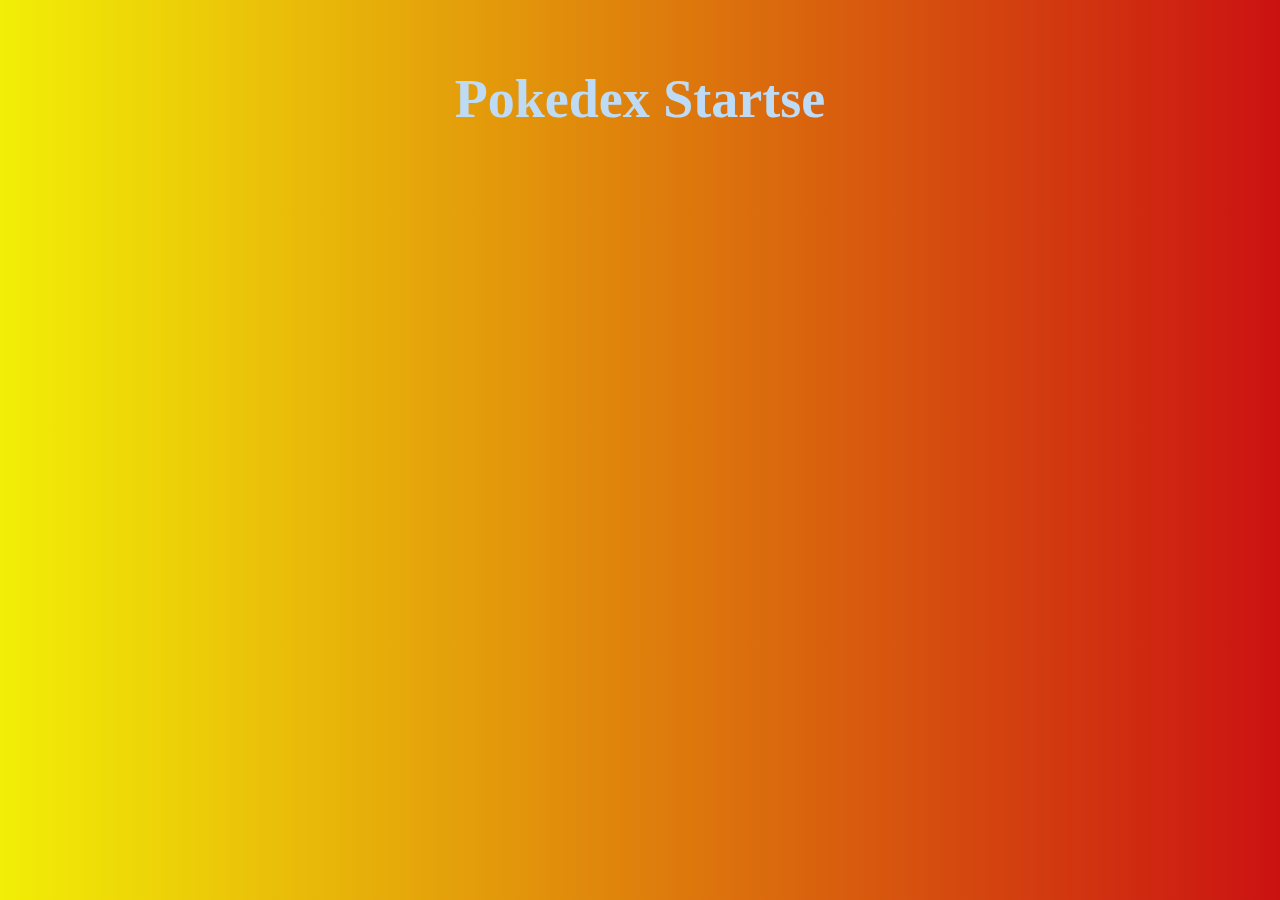
<file: index.html>
<!DOCTYPE html>
<html lang="pt-br">
  <head>
    <meta charset="UTF-8" />
    <meta http-equiv="X-UA-Compatible" content="IE=edge" />
    <meta name="viewport" content="width=device-width, initial-scale=1.0" />
    <title>Startse</title>
    <link rel="stylesheet" href="./css/style.css" />
    <link rel="stylesheet" href="./css/style-responsive.css" />
  </head>
  <body>
    <main>
      <div class="container">
        <h1>Pokedex Startse</h1>
        <ul data="pokedex" class="pokedex"></ul>
      </div>
      <div class="modal">
        <div class="content">
          <p data="dataPokemon" class="modalp"></p>
        </div>
      </div>
    </main>    
    <script src="./js/main.js"></script>
  </body>
</html>
</file>
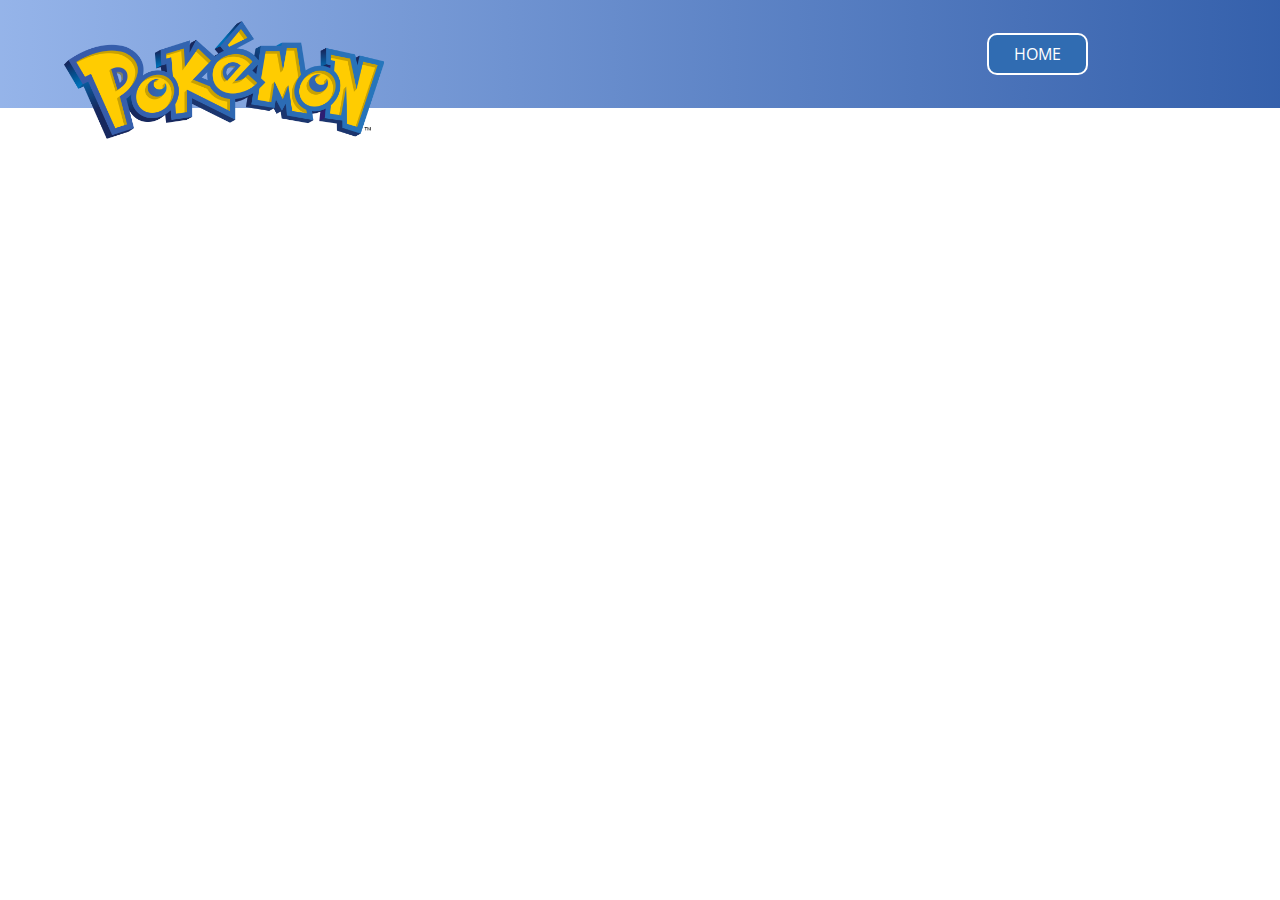
<file: Pages/listPokemons.html>
<!DOCTYPE html>
<html lang="en">
  <head>
    <meta charset="UTF-8" />
    <meta http-equiv="X-UA-Compatible" content="IE=edge" />
    <meta name="viewport" content="width=device-width, initial-scale=1.0" />
    <title>Pokedex - Startse</title>
    <link rel="stylesheet" href="../CSS/style.css" />
  </head>
  <body>
    <header class="header-pages">
      <img
        class="logo-img"
        src="../imagens/logo.png"
        alt="Logotipo do Pokemon"
      />
      <div class="header-botoes">
        <a href="../index.html">Home</a>
      </div>
    </header>
    <main class="container">
      <div>
        <ul data="pokedex" class="pokedex"></ul>
      </div>
    </main>
    <script type="module" src="../JS/main.js"></script>
  </body>
</html>
</file>
<file: css/style.css>
body {
  background: linear-gradient(to right, rgb(242, 238, 6), rgb(203, 18, 18));
  color: white;
  margin: 0;
  font-family: rubik;
}

.container {
  padding: 2rem;
  margin: 0 auto;
}

h1 {
  text-align: center;
  font-size: 54px;
}
.pokedex {
  display: grid;
  grid-template-columns: repeat(auto-fit, minmax(21.3rem, 1fr));
  grid-gap: 1.33rem;
  padding-inline-start: 0;
}

.card {
  list-style: none;
  padding: 2.66rem;
  color: #222;
  text-align: center;
  border-radius: 1.5rem;
  position: relative;
}

.card::after {
  content: "";
  display: block;
  width: 50%;
  height: 45%;
  border-radius: 100%;
  background-color: #fff;
  opacity: 0.7;
  position: absolute;
  top: 15%;
  left: 25%;
}

.card:hover {
  animation: bounce 0.5s linear;
}

.card-title {
  text-transform: capitalize;
  margin-bottom: 0px;
  font-size: 2rem;
  font-weight: normal;
  position: relative;
  z-index: 2;
}

.card-subtitle {
  margin-top: 0.33rem;
  color: #666;
  font-weight: lighter;
  position: relative;
  z-index: 2;
}

.card-image {
  height: 12rem;
  position: relative;
  z-index: 2;
}

.modal {
	display: none;
	position: fixed;
	z-index: 6;
	left: 0;
	top: 0;
	width: 100%;
	height: 100%;
	overflow: auto;
	background-color: rgba(0,0,0,0.5); 
}

.modal .content {
	background-color: black;
	margin: 15% auto;
  padding-left: 3rem;
	padding: 1.3rem;
  border-radius: 1.5rem;
	width: 55%;
  z-index: 5;
}

.modal-header {
  display: flex;
  justify-content:space-between;
  align-items: center;
  position: relative;
}

.modal-figure {
  margin-top: 0px; 
  margin-bottom: 0px;
  margin-right: 0px;
  z-index: 5;
}

.modal-title {
  text-transform: capitalize;
  margin-top: 1.5rem;
  margin-bottom: 0px;
  font-size: 2rem;
  position: relative;
  z-index: 5;
}

.modal-subtitle {
  margin-top: 5px;
  color: rgb(118, 119, 122);
  font-size: 1.5rem;
  position: relative;
  z-index: 5;
}

.modal-image {
  margin-top: 0px; 
  height: 10rem;
}

.modalp {
  margin: 0px;
}

#modal-footer {
  display: flex;
  justify-content: center;
}

#modal-msg {
  font-size: 1.0rem;
  margin: 0px;
}

header h3{
  margin-top: 0px; 
}

h1 {
  color: #bddbf5;    
}

.steel {
  background-color: #f4f4f4;
}

.fire {
  background-color: #fddfdf;
}

.grass {
  background-color: #defde0;
}

.electric {
  background-color: #fcf7de;
}

.water,
.ice {
  background-color: #def3fd;
}

.ground {
  background-color: #f4e7da;
}

.rock {
  background-color: #d5d5d4;
}

.fairy {
  background-color: #fceaff;
}

.poison {
  background-color: #98d7a5;
}

.bug {
  background-color: #f8d5a3;
}

.dragon {
  background-color: #97b3e6;
}

.psychic {
  background-color: #eaeda1;
}

.flying {
  background-color: #f5f5f5;
}

.fighting {
  background-color: #e6e0d4;
}

.normal {
  background-color: #f5f5f5;
}

@keyframes bounce {
  20% {
    transform: translateY(-6px);
  }
  40% {
    transform: translateY(0px);
  }
  80% {
    transform: translateY(-2px);
  }
  100% {
    transform: translateY(0);
  }
}
</file>
<file: css/style-responsive.css>
@media screen and (max-width: 570px) {
  .modal-header {
    flex-direction: column-reverse;
  }
  
  .modal-image {
    height: 7rem;
  }
}

@media screen and (max-width: 400px) {
  .pokedex {
    grid-template-columns: repeat(auto-fit, minmax(250px, 1fr));
  }
 
  .modal-title {
    font-size: 1.5rem;
  }

  .modal-subtitle {
    font-size: 1.1rem;
  }
 
  .modal-image {
    height: 5rem;
  }
}
</file>
<file: CSS/style.css>
@import url('https://fonts.googleapis.com/css2?family=Open+Sans:ital,wght@0,300;0,600;1,300&display=swap');

/* Geral */
* {
  padding: 0;
  margin: 0;
  box-sizing: border-box;
  font-family: Open Sans;
}

a {
  text-decoration: none;
}

/* Home Page */

.home-page {
  background-image: url(../imagens/pokemon-home.JPG);
  background-size: cover;
  background-position: center;
  position: relative;
  z-index: 1;
  max-width: 100%;
  height: 100vh;
}

.home-page > a {
  padding: 20px 60px;
  font-size: 2rem;
  text-transform: uppercase;
  margin: auto;
  right: 42%;
  position: fixed;
  top: 75%;
  font-weight: 600;
  max-width: 100%;
  color: white;
  background-color: #306cb2;
  border: 2px solid white;
  border-radius: 10px;
  cursor: pointer;
}

.home-page > a:hover {
  color: white;
  font-weight: 500;
  background-color: hsl(216, 100%, 50%);
  -webkit-transform: scale(0.95);
  -ms-transform: scale(0.95);
  transform: scale(0.95);
}

/* Header */

.header-pages {
  background: linear-gradient(to right, hsl(218, 66%, 75%), hsl(218, 53%, 44%));

  height: 12vh;
  width: 100%;
  display: flex;
  justify-content: space-between;

  align-items: center;
  margin-bottom: 25px;
}

.header-pages > img {
  margin-top: 4%;
  margin-left: 5%;
}

.header-pages .logo-img {
  max-width: 20rem;
}

.header-pages .header-botoes {
  display: flex;
  gap: 50px;
  margin-right: 15%;
}

.header-pages .header-botoes > a {
  padding: 8px 25px;
  font-size: 1rem;
  text-transform: uppercase;
  margin: auto;
  max-width: 100%;
  color: white;
  background-color: #306cb2;
  border: 2px solid white;
  border-radius: 10px;
  cursor: pointer;
}

.header-pages .header-botoes > a:hover {
  color: white;
  font-weight: 500;
  background-color: hsl(216, 100%, 50%);
  -webkit-transform: scale(0.95);
  -ms-transform: scale(0.95);
  transform: scale(0.95);
}

/* Main */
.container {
  padding: 30px;
  margin: 0 auto;
}

.pokedex {
  display: grid;
  grid-template-columns: repeat(auto-fit, minmax(200px, 1fr));

  grid-gap: 20px;
  padding-inline-start: 0;
}

.card {
  padding-top: 5px;
  padding-bottom: 10px;
  align-items: center;
  justify-content: space-between;
  list-style: none;
  color: #222;
  text-align: center;
  border-radius: 20px;
  position: relative;
}

.card-title-image {
  display: flex;
  align-items: center;
  justify-content: space-around;
  text-align: center;
}

.card-id {
  text-transform: capitalize;
  color: white;
  margin-bottom: 0px;
  display: flex;
  margin: 0 7%;
  font-size: 0.8rem;
  font-weight: normal;
  position: relative;
  z-index: 2;

  background: -webkit-linear-gradient(
    -90deg,
    rgba(255, 255, 255, 0.384) 0%,
    rgba(255, 255, 255, 0.062) 60%
  );
  -webkit-background-clip: text;
  -webkit-text-stroke: 4px transparent;
}

.card-title {
  text-transform: capitalize;
  margin-bottom: 0px;
  color: white;
  font-size: 20px;
  font-weight: 600;
  position: relative;
  z-index: 2;
  background: -webkit-linear-gradient(
    -90deg,
    rgba(255, 255, 255, 0.384) 0%,
    rgba(255, 255, 255, 0.062) 60%
  );
  -webkit-background-clip: text;
  -webkit-text-stroke: 4px transparent;
}

.clickDetail {
  text-decoration: none;
}

.card-subtitle {
  font-size: 15px;
  color: rgb(255, 255, 255);
  font-weight: lighter;
  position: relative;
  z-index: 2;
  background: -webkit-linear-gradient(
    -90deg,
    rgba(255, 255, 255, 0.384) 0%,
    rgba(255, 255, 255, 0.062) 60%
  );
  -webkit-background-clip: text;
  -webkit-text-stroke: 4px transparent;
}

.card-image {
  height: 20vh;

  z-index: 2;
}

.steel {
  background-color: #417d9a;
}

.fire {
  background-color: #ffa756;
}

.grass {
  background-color: #62b957;
}

.electric {
  background-color: #eed535;
}

.water,
.ice {
  background-color: #61cec0;
}

.ground {
  background-color: #dd7748;
}

.rock {
  background-color: #baab82;
}

.fairy {
  background-color: #ed6ec7;
}

.poison {
  background-color: #a552cc;
}

.poison,
.ghost {
  background-color: #556aae;
}

.bug {
  background-color: #8cb230;
}

.dragon {
  background-color: #0f6ac0;
}

.psychic {
  background-color: #ea5d60;
}

.flying {
  background-color: #748fc9;
}

.fighting {
  background-color: #d04164;
}

.normal {
  background-color: #9da0aa;
}

.card:hover {
  animation: bounce 0.5s linear;
}

@keyframes bounce {
  20% {
    transform: translateY(-4px);
  }
  40% {
    transform: translateY(0px);
  }
  80% {
    transform: translateY(-4px);
  }
  100% {
    transform: translateY(0);
  }
}

/* Detalhes */

.images-details {
  grid-area: imagens;
  margin-bottom: 0;
  display: flex;

  justify-content: flex-start;
  margin: 0 25px;
}
#name-pokemon {
  grid-area: name;
  margin-bottom: 0;
  display: flex;
  font-size: 25px;
  color: #0f6ac0;
  text-transform: uppercase;

  justify-content: center;
  align-content: center;
  flex-wrap: wrap;
  margin: 0 25px;
  margin-top: 10%;
}
.poderes {
  grid-area: poderes;
  display: flex;
  flex-direction: column;
  align-items: flex-start;
  justify-content: center;
  padding: 5px;
  padding-bottom: 10px;
  padding-left: 10px;

  border: 5px solid #feca05;
  background-color: #fce38c;
  border-radius: 10px;
}

.poderes h2,
.ataques h2 {
  margin: auto;
}

.poderes:hover,
.tipos:hover,
.ataques:hover {
  -webkit-transform: scale(0.98);
  -ms-transform: scale(0.98);
  transform: scale(0.98);
}

.tipos {
  grid-area: tipos;
  display: flex;

  align-items: flex-start;
  justify-content: center;
  align-items: center;
  padding-bottom: 10px;
  padding-top: 10px;

  border: 5px solid #feca05;
  background-color: #fce38c;
  border-radius: 10px;
}
.ataques {
  grid-area: ataques;
  display: flex;
  flex-direction: column;
  align-items: flex-start;
  justify-content: center;
  padding-bottom: 10px;
  padding-left: 10px;

  border: 5px solid #feca05;
  background-color: #fce38c;
  border-radius: 10px;
}

.page-detail {
  display: grid;
  grid-template-areas:
    'name imagens'
    'poderes tipos'
    'poderes ataques';
  gap: 20px;

  padding-right: 200px;
  padding-left: 200px;
}

.img-detail {
  width: 10vw;
}

/* Responsividade */

@media (max-width: 768px) {
  .header-pages .logo-img {
    max-width: 10rem;
  }
  .header-pages {
    height: 8vh;
  }
  .header-pages .header-botoes > a {
    padding: 5px 15px;

    font-size: 1.5rem;
  }
  .header-pages > img {
    margin-top: 10%;
  }

  .header-pages .header-botoes {
    margin-right: 5%;
  }
  .page-detail {
    grid-template-areas:
      'name'
      'imagens'
      'poderes'
      'tipos'
      'ataques';
    gap: 20px;

    padding: 40px;
  }
  .card {
    max-width: 100%;
  }

  .img-detail {
    width: 30vw;
  }

  .images-details {
    justify-content: center;
  }

  #name-pokemon {
    margin: 0;
  }

  .home-page > a {
    right: 18%;
  }
}
</file>
